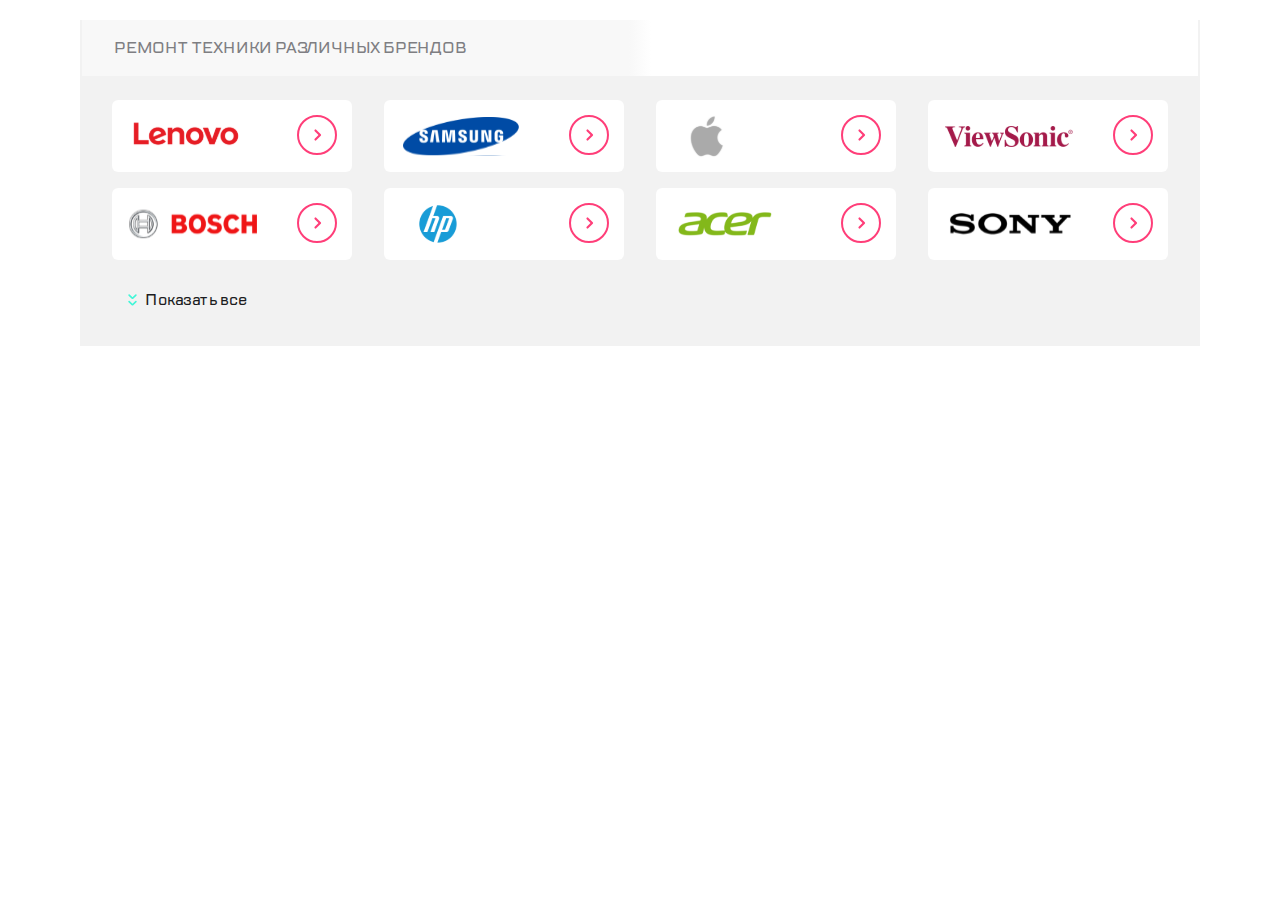
<file: CPS-slider/index.html>
<!DOCTYPE html>
<html lang="en">
  <head>
    <meta charset="UTF-8" />
    <meta name="viewport" content="width=device-width, initial-scale=1.0" />
    <link rel="stylesheet" href="css/style.css" type="text/css" />
    <title>Document</title>
  </head>
  <body>
    <div class="wrapper">
		<section class="section section-slide">
  <div class="section-body">
    <div class="section-header">
      <h3 class="section-header__title">Ремонт техники различных брендов</h3>
    </div>
    <div class="section-items">
      <div class="section-item">
        <a href="#"><picture><source srcset="img/icons/go.svg" type="image/webp"><img src="img/icons/go.svg" alt="Lenovo" /></picture></a>
      </div>
      <div class="section-item">
        <a href="#"><picture><source srcset="img/icons/go.svg" type="image/webp"><img src="img/icons/go.svg" alt="Samsung" /></picture></a>
      </div>
      <div class="section-item">
        <a href="#"><picture><source srcset="img/icons/go.svg" type="image/webp"><img src="img/icons/go.svg" alt="Apple" /></picture></a>
      </div>
      <div class="section-item">
        <a href="#"><picture><source srcset="img/icons/go.svg" type="image/webp"><img src="img/icons/go.svg" alt="ViewSonic" /></picture></a>
      </div>
      <div class="section-item">
        <a href="#"><picture><source srcset="img/icons/go.svg" type="image/webp"><img src="img/icons/go.svg" alt="Bosch" /></picture></a>
      </div>
      <div class="section-item">
        <a href="#"><picture><source srcset="img/icons/go.svg" type="image/webp"><img src="img/icons/go.svg" alt="hp" /></picture></a>
      </div>
      <div class="section-item">
        <a href="#"><picture><source srcset="img/icons/go.svg" type="image/webp"><img src="img/icons/go.svg" alt="Acer" /></picture></a>
      </div>
      <div class="section-item">
        <a href="#"><picture><source srcset="img/icons/go.svg" type="image/webp"><img src="img/icons/go.svg" alt="Sony" /></picture></a>
      </div>
      <div class="section-item">
        <a href="#"><picture><source srcset="img/icons/go.svg" type="image/webp"><img src="img/icons/go.svg" alt="Lenovo" /></picture></a>
      </div>
      <div class="section-item">
        <a href="#"><picture><source srcset="img/icons/go.svg" type="image/webp"><img src="img/icons/go.svg" alt="Samsung" /></picture></a>
      </div>
      <div class="section-item">
        <a href="#"><picture><source srcset="img/icons/go.svg" type="image/webp"><img src="img/icons/go.svg" alt="Apple" /></picture></a>
      </div>
    </div>
    <button class="section-btn _btn">Показать все</button>

    <div class="swiper-container section-slides">
      <!-- Обязятельная оболочка -->
      <div class="swiper-wrapper">
        <!-- Слайды -->
        <div class="swiper-slide section-item__slide">
          <!-- Контент внутри слайдера -->
          <a href="#"><picture><source srcset="img/icons/go.svg" type="image/webp"><img src="img/icons/go.svg" alt="Lenovo" /></picture></a>
        </div>
        <div class="swiper-slide section-item__slide">
          <!-- Контент внутри слайдера -->
          <a href="#"><picture><source srcset="img/icons/go.svg" type="image/webp"><img src="img/icons/go.svg" alt="Samsung" /></picture></a>
        </div>
        <div class="swiper-slide section-item__slide">
          <!-- Контент внутри слайдера -->
          <a href="#"><picture><source srcset="img/icons/go.svg" type="image/webp"><img src="img/icons/go.svg" alt="Apple" /></picture></a>
        </div>
        <div class="swiper-slide section-item__slide">
          <!-- Контент внутри слайдера -->
          <a href="#"><picture><source srcset="img/icons/go.svg" type="image/webp"><img src="img/icons/go.svg" alt="ViewSonic" /></picture></a>
        </div>
        <div class="swiper-slide section-item__slide">
          <!-- Контент внутри слайдера -->
          <a href="#"><picture><source srcset="img/icons/go.svg" type="image/webp"><img src="img/icons/go.svg" alt="Bosch" /></picture></a>
        </div>
        <div class="swiper-slide section-item__slide">
          <!-- Контент внутри слайдера -->
          <a href="#"><picture><source srcset="img/icons/go.svg" type="image/webp"><img src="img/icons/go.svg" alt="hp" /></picture></a>
        </div>
        <div class="swiper-slide section-item__slide">
          <!-- Контент внутри слайдера -->
          <a href="#"><picture><source srcset="img/icons/go.svg" type="image/webp"><img src="img/icons/go.svg" alt="acer" /></picture></a>
        </div>
        <div class="swiper-slide section-item__slide">
          <!-- Контент внутри слайдера -->
          <a href="#"><picture><source srcset="img/icons/go.svg" type="image/webp"><img src="img/icons/go.svg" alt="Sony" /></picture></a>
        </div>
        <div class="swiper-slide section-item__slide">
          <!-- Контент внутри слайдера -->
          <a href="#"><picture><source srcset="img/icons/go.svg" type="image/webp"><img src="img/icons/go.svg" alt="Lenovo" /></picture></a>
        </div>
      </div>

      <!-- Добавляем если нужна пагинация -->
      <div class="section-slider swiper-pagination"></div>
    </div>
  </div>
</section>

	</div>
    <script src="js/script.js"></script>
  </body>
</html>
</file>
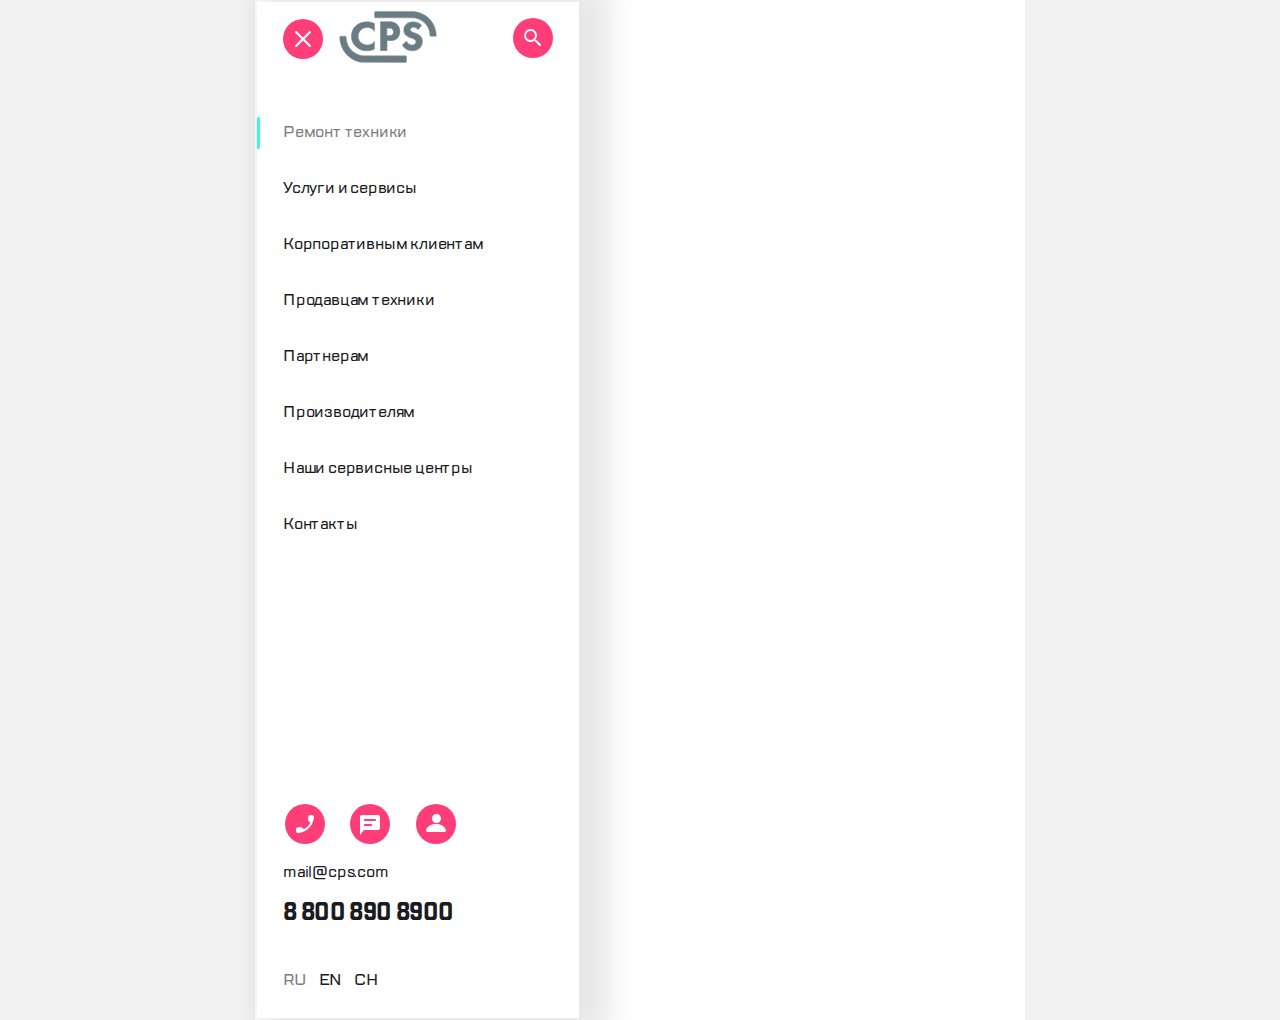
<file: menu - test/index.html>
<!DOCTYPE html>
<html lang="en">
  <head>
    <meta charset="UTF-8" />
    <meta name="viewport" content="width=device-width, initial-scale=1.0" />
    <link rel="stylesheet" href="css/style.css" type="text/css" />
    <title>Servise</title>
  </head>

  <body>
    <div class="wrapper">
      <section class="section">
  <div class="section-container">
   <div class="section-menu">
	   <div class="menu-header">
		<button type="button" class="menu-header__burger btn_m" aria-label="Меню">
			<picture><source srcset="img/icons/burgerX.svg" type="image/webp"><img src="img/icons/burgerX.svg" alt="" /></picture>
		  </button>
		  <div class="menu-header__logo">
			<picture><source srcset="img/icons/icon-cps.svg" type="image/webp"><img src="img/icons/icon-cps.svg" alt="" /></picture>
		  </div>
		  <button type="button" class="menu-header__search btn_s" aria-label="Меню">
			  <picture><source srcset="img/icons/search.svg" type="image/webp"><img src="img/icons/search.svg" alt="" /></picture>
		  </button>
	   </div>
		<ul class="menu-list">
			<li><a herf="#" class="menu-list__link active">Ремонт техники</a></li>
			<li><a herf="#" class="menu-list__link">Услуги и сервисы</a></li>
			<li><a herf="#" class="menu-list__link">Корпоративным клиентам</a></li>
			<li><a herf="#" class="menu-list__link">Продавцам техники</a></li>
			<li><a herf="#" class="menu-list__link">Партнерам</a></li>
			<li><a herf="#" class="menu-list__link">Производителям</a></li>
			<li><a herf="#" class="menu-list__link">Наши сервисные центры</a></li>
			<li><a herf="#" class="menu-list__link">Контакты</a></li>
		</ul>
		<div class="menu-footer">
			<div class="menu-footer__item">
				<button type="button" class="menu-footer__call btn_c" aria-label="Меню">
					<picture><source srcset="img/icons/call.svg" type="image/webp"><img src="img/icons/call.svg" alt="" /></picture>
				</button>
				<button type="button" class="menu-footer__chat btn_ch" aria-label="Меню">
					<picture><source srcset="img/icons/chat.svg" type="image/webp"><img src="img/icons/chat.svg" alt="" /></picture>
				</button>
				<button type="button" class="menu-footer__profile btn_p" aria-label="Меню">
					<picture><source srcset="img/icons/profile.svg" type="image/webp"><img src="img/icons/profile.svg" alt="" /></picture>
				</button>
			</div>
			<div class="menu-footer__contact">
				<a href="#" class="menu-footer__mail">mail@cps.com</a>
			<span>8 800 890 8900</span>
			<ul class="menu-footer__list">
				<li><a href="#" class="menu-footer__link active">RU</a></li>
				<li><a href="#" class="menu-footer__link">EN</a></li>
				<li><a href="#" class="menu-footer__link">CH</a></li>
			</ul>
			</div>
		</div>
   </div>
  </div>
</section>

      
    </div>
    <script src="js/script.js"></script>
  </body>
</html>
</file>
<file: menu - test/css/style.css>
@font-face {
  font-family: "fa-brands-400";
  font-display: swap;
  src: url("../fonts/fa-brands-400.woff") format("woff"), url("../fonts/fa-brands-400.woff2") format("woff2");
  font-weight: 400;
  font-style: normal;
}

@font-face {
  font-family: "fa-duotone-900";
  font-display: swap;
  src: url("../fonts/fa-duotone-900.woff") format("woff"), url("../fonts/fa-duotone-900.woff2") format("woff2");
  font-weight: 400;
  font-style: normal;
}

@font-face {
  font-family: "fa-light-300";
  font-display: swap;
  src: url("../fonts/fa-light-300.woff") format("woff"), url("../fonts/fa-light-300.woff2") format("woff2");
  font-weight: 400;
  font-style: normal;
}

@font-face {
  font-family: "fa-regular-400";
  font-display: swap;
  src: url("../fonts/fa-regular-400.woff") format("woff"), url("../fonts/fa-regular-400.woff2") format("woff2");
  font-weight: 400;
  font-style: normal;
}

@font-face {
  font-family: "fa-solid-900";
  font-display: swap;
  src: url("../fonts/fa-solid-900.woff") format("woff"), url("../fonts/fa-solid-900.woff2") format("woff2");
  font-weight: 400;
  font-style: normal;
}

@font-face {
  font-family: "TTLakes-Medium";
  font-display: swap;
  src: url("../fonts/TTLakes-Medium.woff") format("woff"), url("../fonts/TTLakes-Medium.woff2") format("woff2");
  font-weight: 500;
  font-style: normal;
}

@font-face {
  font-family: "TTLakesCompressed-Black";
  font-display: swap;
  src: url("../fonts/TTLakesCompressed-Black.woff") format("woff"), url("../fonts/TTLakesCompressed-Black.woff2") format("woff2");
  font-weight: 900;
  font-style: normal;
}

@font-face {
  font-family: "TTLakesCondensed-Bold";
  font-display: swap;
  src: url("../fonts/TTLakesCondensed-Bold.woff") format("woff"), url("../fonts/TTLakesCondensed-Bold.woff2") format("woff2");
  font-weight: 700;
  font-style: normal;
}

* {
  padding: 0;
  margin: 0;
  border: 0;
}

*,
*:before,
*:after {
  -webkit-box-sizing: border-box;
  box-sizing: border-box;
}

:focus,
:active {
  outline: none;
}

a:focus,
a:active {
  outline: none;
}

nav,
footer,
header,
aside {
  display: block;
}

html,
body {
  height: 100%;
  width: 100%;
  font-size: 100%;
  line-height: 1;
  font-size: 14px;
  -ms-text-size-adjust: 100%;
  -moz-text-size-adjust: 100%;
  -webkit-text-size-adjust: 100%;
}

input,
button,
textarea {
  font-family: inherit;
  background-color: transparent;
}

input::-ms-clear {
  display: none;
}

button {
  cursor: pointer;
}

button::-moz-focus-inner {
  padding: 0;
  border: 0;
}

a,
a:visited {
  text-decoration: none;
}

a:hover {
  text-decoration: none;
}

ul li {
  list-style: none;
}

img {
  vertical-align: top;
}

h1,
h2,
h3,
h4,
h5,
h6 {
  font-size: inherit;
  font-weight: 400;
}

/*--------------------*/

.wrapper {
  width: 100%;
  height: 100%;
}

.container {
  max-width: 1120px;
  min-height: 88px;
  margin: 0 auto;
  -webkit-box-sizing: border-box;
          box-sizing: border-box;
  background-color: #f8f8f8;
}

.section {
  width: 100%;
  min-height: 100%;
  background-color: #F2F2F2;
}

.section-container {
  max-width: 770px;
  padding: 2px;
  margin: 0 auto;
  display: -webkit-box;
  display: -ms-flexbox;
  display: flex;
  -webkit-box-orient: vertical;
  -webkit-box-direction: normal;
      -ms-flex-direction: column;
          flex-direction: column;
  -webkit-box-align: start;
      -ms-flex-align: start;
          align-items: flex-start;
  background-color: #ffffff;
}

.section-menu {
  width: 322px;
  height: 100%;
  padding: 2px;
  background-color: #ffffff;
  overflow: hidden;
  -webkit-box-shadow: 16px 0 25px 15px rgba(0, 0, 0, 0.096);
          box-shadow: 16px 0 25px 15px rgba(0, 0, 0, 0.096);
}

.menu-header {
  display: -webkit-box;
  display: -ms-flexbox;
  display: flex;
  -webkit-box-align: center;
      -ms-flex-align: center;
          align-items: center;
  -webkit-box-pack: justify;
      -ms-flex-pack: justify;
          justify-content: space-between;
  min-height: 70px;
  margin: 0px 24px 46px 24px;
  position: relative;
}

.menu-header__burger {
  opacity: 1;
  -webkit-transition: 0.2s opacity ease 0s;
  -o-transition: 0.2s opacity ease 0s;
  transition: 0.2s opacity ease 0s;
}

.menu-header__burger:hover {
  opacity: 0.8;
}

.menu-header__logo {
  position: absolute;
  top: 7px;
  left: 56px;
  right: 0px;
  bottom: 0px;
}

.menu-header__search {
  opacity: 1;
  -webkit-transition: 0.2s opacity ease 0s;
  -o-transition: 0.2s opacity ease 0s;
  transition: 0.2s opacity ease 0s;
  z-index: 5;
}

.menu-header__search:hover {
  opacity: 0.8;
}

.btn_s {
  margin-bottom: 2px;
}

.menu-list {
  display: -webkit-box;
  display: -ms-flexbox;
  display: flex;
  -webkit-box-orient: vertical;
  -webkit-box-direction: normal;
      -ms-flex-direction: column;
          flex-direction: column;
  -webkit-box-align: start;
      -ms-flex-align: start;
          align-items: flex-start;
  margin-bottom: 268px;
  -webkit-transition: 0.3s margin-bottom ease 0s;
  -o-transition: 0.3s margin-bottom ease 0s;
  transition: 0.3s margin-bottom ease 0s;
}

.menu-list li {
  margin-bottom: 32px;
}

.menu-list li:last-child {
  margin-bottom: 0px;
}

.menu-list__link {
  display: block;
  padding: 0px 0px 0px 24px;
  font-family: 'TTLakes-Medium';
  font-size: 16px;
  line-height: 24px;
  letter-spacing: -0.2px;
  color: #1B1C21;
  position: relative;
  cursor: pointer;
}

.menu-list__link:before {
  opacity: 0;
  content: '';
  width: 4px;
  height: 32px;
  border-radius: 4px;
  border-left: 4px solid #41F6D7;
  position: absolute;
  top: -3px;
  left: -3px;
  right: 0px;
  bottom: 0px;
  -webkit-transition: 0.1s all ease 0s;
  -o-transition: 0.1s all ease 0s;
  transition: 0.1s all ease 0s;
  z-index: 3;
}

.menu-list__link:hover {
  color: #7E7E82;
}

.menu-list__link:hover:before {
  opacity: 1;
}

.menu-footer__item {
  display: -webkit-box;
  display: -ms-flexbox;
  display: flex;
  -webkit-box-align: center;
      -ms-flex-align: center;
          align-items: center;
  -webkit-box-pack: space-evenly;
      -ms-flex-pack: space-evenly;
          justify-content: space-evenly;
  width: 70%;
  margin-bottom: 16px;
}

.menu-footer__contact {
  display: -webkit-box;
  display: -ms-flexbox;
  display: flex;
  -webkit-box-orient: vertical;
  -webkit-box-direction: normal;
      -ms-flex-direction: column;
          flex-direction: column;
  -webkit-box-align: start;
      -ms-flex-align: start;
          align-items: flex-start;
  margin: 0px 0px 24px 24px;
}

.menu-footer__contact span {
  font-family: 'TTLakesCondensed-Bold';
  font-size: 24px;
  line-height: 32px;
  letter-spacing: -0.6px;
  color: #1B1C21;
}

.menu-footer__mail {
  font-family: 'TTLakes-Medium';
  font-size: 16px;
  line-height: 24px;
  letter-spacing: -0.2px;
  color: #1B1C21;
  margin-bottom: 12px;
}

.menu-footer__list {
  margin-top: 12px;
  display: -webkit-box;
  display: -ms-flexbox;
  display: flex;
}

.menu-footer__list li {
  margin-right: 12px;
}

.menu-footer__list li li:last-child {
  margin: 0px;
}

.menu-footer__link {
  font-family: 'TTLakes-Medium';
  font-size: 16px;
  line-height: 24px;
  letter-spacing: -0.2px;
  color: #1B1C21;
  cursor: pointer;
}

.menu-footer__link:hover {
  color: #7E7E82;
}

.btn_c {
  opacity: 1;
  -webkit-transition: 0.2s opacity ease 0s;
  -o-transition: 0.2s opacity ease 0s;
  transition: 0.2s opacity ease 0s;
  z-index: 5;
}

.btn_c:hover {
  opacity: 0.8;
}

.btn_ch {
  opacity: 1;
  -webkit-transition: 0.2s opacity ease 0s;
  -o-transition: 0.2s opacity ease 0s;
  transition: 0.2s opacity ease 0s;
  z-index: 5;
}

.btn_ch:hover {
  opacity: 0.8;
}

.btn_p {
  opacity: 1;
  -webkit-transition: 0.2s opacity ease 0s;
  -o-transition: 0.2s opacity ease 0s;
  transition: 0.2s opacity ease 0s;
  z-index: 5;
}

.btn_p:hover {
  opacity: 0.8;
}

.menu-list__link.active {
  color: #7E7E82;
}

.menu-list__link.active:before {
  opacity: 1;
  content: '';
  width: 4px;
  height: 32px;
  border-radius: 4px;
  border-left: 4px solid #41F6D7;
  position: absolute;
  top: -3px;
  left: -3px;
  right: 0px;
  bottom: 0px;
  -webkit-transition: 0.1s all ease 0s;
  -o-transition: 0.1s all ease 0s;
  transition: 0.1s all ease 0s;
  z-index: 3;
  color: #7E7E82;
}

.menu-footer__link.active {
  color: #7E7E82;
}

@media (min-width: 320px) {
  .menu-footer__list {
    margin-top: 40px;
  }
}

@media (min-width: 1119.9px) {
  .container {
    min-height: 91px;
  }
}

@media (max-width: 991.9px) {
  .menu-list {
    margin-bottom: 200px;
  }
}

@media (max-width: 767.9px) {
  .menu-list {
    margin-bottom: 100px;
  }
}

@media (max-width: 480px) {
  .menu-list {
    margin-bottom: 32px;
  }
}

@media (max-width: 199.9px) {
  .menu-list {
    margin-bottom: 268px;
  }
}
</file>
<file: CPS-slider/css/style.css>
@charset "UTF-8";

/**
 * Swiper 6.3.5
 * Most modern mobile touch slider and framework with hardware accelerated transitions
 * https://swiperjs.com
 *
 * Copyright 2014-2020 Vladimir Kharlampidi
 *
 * Released under the MIT License
 *
 * Released on: October 30, 2020
 */

@font-face {
  font-family: swiper-icons;
  src: url("data:application/font-woff;charset=utf-8;base64, [base64]//wADZ2x5ZgAAAywAAADMAAAD2MHtryVoZWFkAAABbAAAADAAAAA2E2+eoWhoZWEAAAGcAAAAHwAAACQC9gDzaG10eAAAAigAAAAZAAAArgJkABFsb2NhAAAC0AAAAFoAAABaFQAUGG1heHAAAAG8AAAAHwAAACAAcABAbmFtZQAAA/gAAAE5AAACXvFdBwlwb3N0AAAFNAAAAGIAAACE5s74hXjaY2BkYGAAYpf5Hu/j+W2+MnAzMYDAzaX6QjD6/4//Bxj5GA8AuRwMYGkAPywL13jaY2BkYGA88P8Agx4j+/8fQDYfA1AEBWgDAIB2BOoAeNpjYGRgYNBh4GdgYgABEMnIABJzYNADCQAACWgAsQB42mNgYfzCOIGBlYGB0YcxjYGBwR1Kf2WQZGhhYGBiYGVmgAFGBiQQkOaawtDAoMBQxXjg/wEGPcYDDA4wNUA2CCgwsAAAO4EL6gAAeNpj2M0gyAACqxgGNWBkZ2D4/wMA+xkDdgAAAHjaY2BgYGaAYBkGRgYQiAHyGMF8FgYHIM3DwMHABGQrMOgyWDLEM1T9/w8UBfEMgLzE////P/5//f/V/xv+r4eaAAeMbAxwIUYmIMHEgKYAYjUcsDAwsLKxc3BycfPw8jEQA/[base64]/uznmfPFBNODM2K7MTQ45YEAZqGP81AmGGcF3iPqOop0r1SPTaTbVkfUe4HXj97wYE+yNwWYxwWu4v1ugWHgo3S1XdZEVqWM7ET0cfnLGxWfkgR42o2PvWrDMBSFj/IHLaF0zKjRgdiVMwScNRAoWUoH78Y2icB/yIY09An6AH2Bdu/UB+yxopYshQiEvnvu0dURgDt8QeC8PDw7Fpji3fEA4z/PEJ6YOB5hKh4dj3EvXhxPqH/SKUY3rJ7srZ4FZnh1PMAtPhwP6fl2PMJMPDgeQ4rY8YT6Gzao0eAEA409DuggmTnFnOcSCiEiLMgxCiTI6Cq5DZUd3Qmp10vO0LaLTd2cjN4fOumlc7lUYbSQcZFkutRG7g6JKZKy0RmdLY680CDnEJ+UMkpFFe1RN7nxdVpXrC4aTtnaurOnYercZg2YVmLN/d/gczfEimrE/fs/bOuq29Zmn8tloORaXgZgGa78yO9/cnXm2BpaGvq25Dv9S4E9+5SIc9PqupJKhYFSSl47+Qcr1mYNAAAAeNptw0cKwkAAAMDZJA8Q7OUJvkLsPfZ6zFVERPy8qHh2YER+3i/BP83vIBLLySsoKimrqKqpa2hp6+jq6RsYGhmbmJqZSy0sraxtbO3sHRydnEMU4uR6yx7JJXveP7WrDycAAAAAAAH//wACeNpjYGRgYOABYhkgZgJCZgZNBkYGLQZtIJsFLMYAAAw3ALgAeNolizEKgDAQBCchRbC2sFER0YD6qVQiBCv/H9ezGI6Z5XBAw8CBK/m5iQQVauVbXLnOrMZv2oLdKFa8Pjuru2hJzGabmOSLzNMzvutpB3N42mNgZGBg4GKQYzBhYMxJLMlj4GBgAYow/P/PAJJhLM6sSoWKfWCAAwDAjgbRAAB42mNgYGBkAIIbCZo5IPrmUn0hGA0AO8EFTQAA") format("woff");
  font-weight: 400;
  font-style: normal;
}

:root {
  --swiper-theme-color: #007aff;
}

.swiper-container {
  margin-left: auto;
  margin-right: auto;
  position: relative;
  overflow: hidden;
  list-style: none;
  padding: 0;
  z-index: 1;
}

.swiper-container-vertical > .swiper-wrapper {
  -webkit-box-orient: vertical;
  -webkit-box-direction: normal;
      -ms-flex-direction: column;
          flex-direction: column;
}

.swiper-wrapper {
  position: relative;
  width: 100%;
  height: 100%;
  z-index: 1;
  display: -webkit-box;
  display: -ms-flexbox;
  display: flex;
  -webkit-transition-property: -webkit-transform;
  transition-property: -webkit-transform;
  -o-transition-property: transform;
  transition-property: transform;
  transition-property: transform, -webkit-transform;
  -webkit-box-sizing: content-box;
          box-sizing: content-box;
}

.swiper-container-android .swiper-slide,
.swiper-wrapper {
  -webkit-transform: translate3d(0px, 0, 0);
          transform: translate3d(0px, 0, 0);
}

.swiper-container-multirow > .swiper-wrapper {
  -ms-flex-wrap: wrap;
      flex-wrap: wrap;
}

.swiper-container-multirow-column > .swiper-wrapper {
  -ms-flex-wrap: wrap;
      flex-wrap: wrap;
  -webkit-box-orient: vertical;
  -webkit-box-direction: normal;
      -ms-flex-direction: column;
          flex-direction: column;
}

.swiper-container-free-mode > .swiper-wrapper {
  -webkit-transition-timing-function: ease-out;
       -o-transition-timing-function: ease-out;
          transition-timing-function: ease-out;
  margin: 0 auto;
}

.swiper-slide {
  -ms-flex-negative: 0;
      flex-shrink: 0;
  width: 100%;
  height: 100%;
  position: relative;
  -webkit-transition-property: -webkit-transform;
  transition-property: -webkit-transform;
  -o-transition-property: transform;
  transition-property: transform;
  transition-property: transform, -webkit-transform;
}

.swiper-slide-invisible-blank {
  visibility: hidden;
}

.swiper-container-autoheight,
.swiper-container-autoheight .swiper-slide {
  height: auto;
}

.swiper-container-autoheight .swiper-wrapper {
  -webkit-box-align: start;
      -ms-flex-align: start;
          align-items: flex-start;
  -webkit-transition-property: height,-webkit-transform;
  transition-property: height,-webkit-transform;
  -o-transition-property: transform,height;
  transition-property: transform,height;
  transition-property: transform,height,-webkit-transform;
}

.swiper-container-3d {
  -webkit-perspective: 1200px;
          perspective: 1200px;
}

.swiper-container-3d .swiper-cube-shadow,
.swiper-container-3d .swiper-slide,
.swiper-container-3d .swiper-slide-shadow-bottom,
.swiper-container-3d .swiper-slide-shadow-left,
.swiper-container-3d .swiper-slide-shadow-right,
.swiper-container-3d .swiper-slide-shadow-top,
.swiper-container-3d .swiper-wrapper {
  -webkit-transform-style: preserve-3d;
          transform-style: preserve-3d;
}

.swiper-container-3d .swiper-slide-shadow-bottom,
.swiper-container-3d .swiper-slide-shadow-left,
.swiper-container-3d .swiper-slide-shadow-right,
.swiper-container-3d .swiper-slide-shadow-top {
  position: absolute;
  left: 0;
  top: 0;
  width: 100%;
  height: 100%;
  pointer-events: none;
  z-index: 10;
}

.swiper-container-3d .swiper-slide-shadow-left {
  background-image: -webkit-gradient(linear, right top, left top, from(rgba(0, 0, 0, 0.5)), to(rgba(0, 0, 0, 0)));
  background-image: -o-linear-gradient(right, rgba(0, 0, 0, 0.5), rgba(0, 0, 0, 0));
  background-image: linear-gradient(to left, rgba(0, 0, 0, 0.5), rgba(0, 0, 0, 0));
}

.swiper-container-3d .swiper-slide-shadow-right {
  background-image: -webkit-gradient(linear, left top, right top, from(rgba(0, 0, 0, 0.5)), to(rgba(0, 0, 0, 0)));
  background-image: -o-linear-gradient(left, rgba(0, 0, 0, 0.5), rgba(0, 0, 0, 0));
  background-image: linear-gradient(to right, rgba(0, 0, 0, 0.5), rgba(0, 0, 0, 0));
}

.swiper-container-3d .swiper-slide-shadow-top {
  background-image: -webkit-gradient(linear, left bottom, left top, from(rgba(0, 0, 0, 0.5)), to(rgba(0, 0, 0, 0)));
  background-image: -o-linear-gradient(bottom, rgba(0, 0, 0, 0.5), rgba(0, 0, 0, 0));
  background-image: linear-gradient(to top, rgba(0, 0, 0, 0.5), rgba(0, 0, 0, 0));
}

.swiper-container-3d .swiper-slide-shadow-bottom {
  background-image: -webkit-gradient(linear, left top, left bottom, from(rgba(0, 0, 0, 0.5)), to(rgba(0, 0, 0, 0)));
  background-image: -o-linear-gradient(top, rgba(0, 0, 0, 0.5), rgba(0, 0, 0, 0));
  background-image: linear-gradient(to bottom, rgba(0, 0, 0, 0.5), rgba(0, 0, 0, 0));
}

.swiper-container-css-mode > .swiper-wrapper {
  overflow: auto;
  scrollbar-width: none;
  -ms-overflow-style: none;
}

.swiper-container-css-mode > .swiper-wrapper::-webkit-scrollbar {
  display: none;
}

.swiper-container-css-mode > .swiper-wrapper > .swiper-slide {
  scroll-snap-align: start start;
}

.swiper-container-horizontal.swiper-container-css-mode > .swiper-wrapper {
  -ms-scroll-snap-type: x mandatory;
      scroll-snap-type: x mandatory;
}

.swiper-container-vertical.swiper-container-css-mode > .swiper-wrapper {
  -ms-scroll-snap-type: y mandatory;
      scroll-snap-type: y mandatory;
}

:root {
  --swiper-navigation-size: 44px;
}

.swiper-button-next,
.swiper-button-prev {
  position: absolute;
  top: 50%;
  width: calc(var(--swiper-navigation-size)/ 44 * 27);
  height: var(--swiper-navigation-size);
  margin-top: calc(-1 * var(--swiper-navigation-size)/ 2);
  z-index: 10;
  cursor: pointer;
  display: -webkit-box;
  display: -ms-flexbox;
  display: flex;
  -webkit-box-align: center;
      -ms-flex-align: center;
          align-items: center;
  -webkit-box-pack: center;
      -ms-flex-pack: center;
          justify-content: center;
  color: var(--swiper-navigation-color, var(--swiper-theme-color));
}

.swiper-button-next.swiper-button-disabled,
.swiper-button-prev.swiper-button-disabled {
  opacity: .35;
  cursor: auto;
  pointer-events: none;
}

.swiper-button-next:after,
.swiper-button-prev:after {
  font-family: swiper-icons;
  font-size: var(--swiper-navigation-size);
  text-transform: none !important;
  letter-spacing: 0;
  text-transform: none;
  font-variant: initial;
  line-height: 1;
}

.swiper-button-prev,
.swiper-container-rtl .swiper-button-next {
  left: 10px;
  right: auto;
}

.swiper-button-prev:after,
.swiper-container-rtl .swiper-button-next:after {
  content: 'prev';
}

.swiper-button-next,
.swiper-container-rtl .swiper-button-prev {
  right: 10px;
  left: auto;
}

.swiper-button-next:after,
.swiper-container-rtl .swiper-button-prev:after {
  content: 'next';
}

.swiper-button-next.swiper-button-white,
.swiper-button-prev.swiper-button-white {
  --swiper-navigation-color: #ffffff;
}

.swiper-button-next.swiper-button-black,
.swiper-button-prev.swiper-button-black {
  --swiper-navigation-color: #000000;
}

.swiper-button-lock {
  display: none;
}

.swiper-pagination {
  position: absolute;
  text-align: center;
  -webkit-transition: .3s opacity;
  -o-transition: .3s opacity;
  transition: .3s opacity;
  -webkit-transform: translate3d(0, 0, 0);
          transform: translate3d(0, 0, 0);
  z-index: 10;
}

.swiper-pagination.swiper-pagination-hidden {
  opacity: 0;
}

.swiper-container-horizontal > .swiper-pagination-bullets,
.swiper-pagination-custom,
.swiper-pagination-fraction {
  bottom: 10px;
  left: 0;
  width: 100%;
}

.swiper-pagination-bullets-dynamic {
  overflow: hidden;
  font-size: 0;
}

.swiper-pagination-bullets-dynamic .swiper-pagination-bullet {
  -webkit-transform: scale(0.33);
      -ms-transform: scale(0.33);
          transform: scale(0.33);
  position: relative;
}

.swiper-pagination-bullets-dynamic .swiper-pagination-bullet-active {
  -webkit-transform: scale(1);
      -ms-transform: scale(1);
          transform: scale(1);
}

.swiper-pagination-bullets-dynamic .swiper-pagination-bullet-active-main {
  -webkit-transform: scale(1);
      -ms-transform: scale(1);
          transform: scale(1);
}

.swiper-pagination-bullets-dynamic .swiper-pagination-bullet-active-prev {
  -webkit-transform: scale(0.66);
      -ms-transform: scale(0.66);
          transform: scale(0.66);
}

.swiper-pagination-bullets-dynamic .swiper-pagination-bullet-active-prev-prev {
  -webkit-transform: scale(0.33);
      -ms-transform: scale(0.33);
          transform: scale(0.33);
}

.swiper-pagination-bullets-dynamic .swiper-pagination-bullet-active-next {
  -webkit-transform: scale(0.66);
      -ms-transform: scale(0.66);
          transform: scale(0.66);
}

.swiper-pagination-bullets-dynamic .swiper-pagination-bullet-active-next-next {
  -webkit-transform: scale(0.33);
      -ms-transform: scale(0.33);
          transform: scale(0.33);
}

.swiper-pagination-bullet {
  width: 8px;
  height: 8px;
  display: inline-block;
  border-radius: 100%;
  background: #000;
  opacity: .2;
}

button.swiper-pagination-bullet {
  border: none;
  margin: 0;
  padding: 0;
  -webkit-box-shadow: none;
          box-shadow: none;
  -webkit-appearance: none;
  -moz-appearance: none;
  appearance: none;
}

.swiper-pagination-clickable .swiper-pagination-bullet {
  cursor: pointer;
}

.swiper-pagination-bullet-active {
  opacity: 1;
  background: var(--swiper-pagination-color, var(--swiper-theme-color));
}

.swiper-container-vertical > .swiper-pagination-bullets {
  right: 10px;
  top: 50%;
  -webkit-transform: translate3d(0px, -50%, 0);
          transform: translate3d(0px, -50%, 0);
}

.swiper-container-vertical > .swiper-pagination-bullets .swiper-pagination-bullet {
  margin: 6px 0;
  display: block;
}

.swiper-container-vertical > .swiper-pagination-bullets.swiper-pagination-bullets-dynamic {
  top: 50%;
  -webkit-transform: translateY(-50%);
      -ms-transform: translateY(-50%);
          transform: translateY(-50%);
  width: 8px;
}

.swiper-container-vertical > .swiper-pagination-bullets.swiper-pagination-bullets-dynamic .swiper-pagination-bullet {
  display: inline-block;
  -webkit-transition: .2s transform,.2s top;
  -o-transition: .2s transform,.2s top;
  transition: .2s transform,.2s top;
}

.swiper-container-horizontal > .swiper-pagination-bullets .swiper-pagination-bullet {
  margin: 0 4px;
}

.swiper-container-horizontal > .swiper-pagination-bullets.swiper-pagination-bullets-dynamic {
  left: 50%;
  -webkit-transform: translateX(-50%);
      -ms-transform: translateX(-50%);
          transform: translateX(-50%);
  white-space: nowrap;
}

.swiper-container-horizontal > .swiper-pagination-bullets.swiper-pagination-bullets-dynamic .swiper-pagination-bullet {
  -webkit-transition: .2s transform,.2s left;
  -o-transition: .2s transform,.2s left;
  transition: .2s transform,.2s left;
}

.swiper-container-horizontal.swiper-container-rtl > .swiper-pagination-bullets-dynamic .swiper-pagination-bullet {
  -webkit-transition: .2s transform,.2s right;
  -o-transition: .2s transform,.2s right;
  transition: .2s transform,.2s right;
}

.swiper-pagination-progressbar {
  background: rgba(0, 0, 0, 0.25);
  position: absolute;
}

.swiper-pagination-progressbar .swiper-pagination-progressbar-fill {
  background: var(--swiper-pagination-color, var(--swiper-theme-color));
  position: absolute;
  left: 0;
  top: 0;
  width: 100%;
  height: 100%;
  -webkit-transform: scale(0);
      -ms-transform: scale(0);
          transform: scale(0);
  -webkit-transform-origin: left top;
      -ms-transform-origin: left top;
          transform-origin: left top;
}

.swiper-container-rtl .swiper-pagination-progressbar .swiper-pagination-progressbar-fill {
  -webkit-transform-origin: right top;
      -ms-transform-origin: right top;
          transform-origin: right top;
}

.swiper-container-horizontal > .swiper-pagination-progressbar,
.swiper-container-vertical > .swiper-pagination-progressbar.swiper-pagination-progressbar-opposite {
  width: 100%;
  height: 4px;
  left: 0;
  top: 0;
}

.swiper-container-horizontal > .swiper-pagination-progressbar.swiper-pagination-progressbar-opposite,
.swiper-container-vertical > .swiper-pagination-progressbar {
  width: 4px;
  height: 100%;
  left: 0;
  top: 0;
}

.swiper-pagination-white {
  --swiper-pagination-color: #ffffff;
}

.swiper-pagination-black {
  --swiper-pagination-color: #000000;
}

.swiper-pagination-lock {
  display: none;
}

.swiper-scrollbar {
  border-radius: 10px;
  position: relative;
  -ms-touch-action: none;
  background: rgba(0, 0, 0, 0.1);
}

.swiper-container-horizontal > .swiper-scrollbar {
  position: absolute;
  left: 1%;
  bottom: 3px;
  z-index: 50;
  height: 5px;
  width: 98%;
}

.swiper-container-vertical > .swiper-scrollbar {
  position: absolute;
  right: 3px;
  top: 1%;
  z-index: 50;
  width: 5px;
  height: 98%;
}

.swiper-scrollbar-drag {
  height: 100%;
  width: 100%;
  position: relative;
  background: rgba(0, 0, 0, 0.5);
  border-radius: 10px;
  left: 0;
  top: 0;
}

.swiper-scrollbar-cursor-drag {
  cursor: move;
}

.swiper-scrollbar-lock {
  display: none;
}

.swiper-zoom-container {
  width: 100%;
  height: 100%;
  display: -webkit-box;
  display: -ms-flexbox;
  display: flex;
  -webkit-box-pack: center;
      -ms-flex-pack: center;
          justify-content: center;
  -webkit-box-align: center;
      -ms-flex-align: center;
          align-items: center;
  text-align: center;
}

.swiper-zoom-container > canvas,
.swiper-zoom-container > img,
.swiper-zoom-container > svg {
  max-width: 100%;
  max-height: 100%;
  -o-object-fit: contain;
     object-fit: contain;
}

.swiper-slide-zoomed {
  cursor: move;
}

.swiper-lazy-preloader {
  width: 42px;
  height: 42px;
  position: absolute;
  left: 50%;
  top: 50%;
  margin-left: -21px;
  margin-top: -21px;
  z-index: 10;
  -webkit-transform-origin: 50%;
      -ms-transform-origin: 50%;
          transform-origin: 50%;
  -webkit-animation: swiper-preloader-spin 1s infinite linear;
          animation: swiper-preloader-spin 1s infinite linear;
  -webkit-box-sizing: border-box;
          box-sizing: border-box;
  border: 4px solid var(--swiper-preloader-color, var(--swiper-theme-color));
  border-radius: 50%;
  border-top-color: transparent;
}

.swiper-lazy-preloader-white {
  --swiper-preloader-color: #fff;
}

.swiper-lazy-preloader-black {
  --swiper-preloader-color: #000;
}

@-webkit-keyframes swiper-preloader-spin {
  100% {
    -webkit-transform: rotate(360deg);
            transform: rotate(360deg);
  }
}

@keyframes swiper-preloader-spin {
  100% {
    -webkit-transform: rotate(360deg);
            transform: rotate(360deg);
  }
}

.swiper-container .swiper-notification {
  position: absolute;
  left: 0;
  top: 0;
  pointer-events: none;
  opacity: 0;
  z-index: -1000;
}

.swiper-container-fade.swiper-container-free-mode .swiper-slide {
  -webkit-transition-timing-function: ease-out;
       -o-transition-timing-function: ease-out;
          transition-timing-function: ease-out;
}

.swiper-container-fade .swiper-slide {
  pointer-events: none;
  -webkit-transition-property: opacity;
  -o-transition-property: opacity;
  transition-property: opacity;
}

.swiper-container-fade .swiper-slide .swiper-slide {
  pointer-events: none;
}

.swiper-container-fade .swiper-slide-active,
.swiper-container-fade .swiper-slide-active .swiper-slide-active {
  pointer-events: auto;
}

.swiper-container-cube {
  overflow: visible;
}

.swiper-container-cube .swiper-slide {
  pointer-events: none;
  -webkit-backface-visibility: hidden;
  backface-visibility: hidden;
  z-index: 1;
  visibility: hidden;
  -webkit-transform-origin: 0 0;
      -ms-transform-origin: 0 0;
          transform-origin: 0 0;
  width: 100%;
  height: 100%;
}

.swiper-container-cube .swiper-slide .swiper-slide {
  pointer-events: none;
}

.swiper-container-cube.swiper-container-rtl .swiper-slide {
  -webkit-transform-origin: 100% 0;
      -ms-transform-origin: 100% 0;
          transform-origin: 100% 0;
}

.swiper-container-cube .swiper-slide-active,
.swiper-container-cube .swiper-slide-active .swiper-slide-active {
  pointer-events: auto;
}

.swiper-container-cube .swiper-slide-active,
.swiper-container-cube .swiper-slide-next,
.swiper-container-cube .swiper-slide-next + .swiper-slide,
.swiper-container-cube .swiper-slide-prev {
  pointer-events: auto;
  visibility: visible;
}

.swiper-container-cube .swiper-slide-shadow-bottom,
.swiper-container-cube .swiper-slide-shadow-left,
.swiper-container-cube .swiper-slide-shadow-right,
.swiper-container-cube .swiper-slide-shadow-top {
  z-index: 0;
  -webkit-backface-visibility: hidden;
  backface-visibility: hidden;
}

.swiper-container-cube .swiper-cube-shadow {
  position: absolute;
  left: 0;
  bottom: 0px;
  width: 100%;
  height: 100%;
  background: #000;
  opacity: .6;
  -webkit-filter: blur(50px);
  filter: blur(50px);
  z-index: 0;
}

.swiper-container-flip {
  overflow: visible;
}

.swiper-container-flip .swiper-slide {
  pointer-events: none;
  -webkit-backface-visibility: hidden;
  backface-visibility: hidden;
  z-index: 1;
}

.swiper-container-flip .swiper-slide .swiper-slide {
  pointer-events: none;
}

.swiper-container-flip .swiper-slide-active,
.swiper-container-flip .swiper-slide-active .swiper-slide-active {
  pointer-events: auto;
}

.swiper-container-flip .swiper-slide-shadow-bottom,
.swiper-container-flip .swiper-slide-shadow-left,
.swiper-container-flip .swiper-slide-shadow-right,
.swiper-container-flip .swiper-slide-shadow-top {
  z-index: 0;
  -webkit-backface-visibility: hidden;
  backface-visibility: hidden;
}

@font-face {
  font-family: "fa-brands-400";
  font-display: swap;
  src: url("../fonts/fa-brands-400.woff") format("woff"), url("../fonts/fa-brands-400.woff2") format("woff2");
  font-weight: 400;
  font-style: normal;
}

@font-face {
  font-family: "fa-duotone-900";
  font-display: swap;
  src: url("../fonts/fa-duotone-900.woff") format("woff"), url("../fonts/fa-duotone-900.woff2") format("woff2");
  font-weight: 400;
  font-style: normal;
}

@font-face {
  font-family: "fa-light-300";
  font-display: swap;
  src: url("../fonts/fa-light-300.woff") format("woff"), url("../fonts/fa-light-300.woff2") format("woff2");
  font-weight: 400;
  font-style: normal;
}

@font-face {
  font-family: "fa-regular-400";
  font-display: swap;
  src: url("../fonts/fa-regular-400.woff") format("woff"), url("../fonts/fa-regular-400.woff2") format("woff2");
  font-weight: 400;
  font-style: normal;
}

@font-face {
  font-family: "fa-solid-900";
  font-display: swap;
  src: url("../fonts/fa-solid-900.woff") format("woff"), url("../fonts/fa-solid-900.woff2") format("woff2");
  font-weight: 400;
  font-style: normal;
}

@font-face {
  font-family: "TTLakes-m";
  font-display: swap;
  src: url("../fonts/TTLakes-Medium.woff") format("woff"), url("../fonts/TTLakes-Medium.woff2") format("woff2");
  font-weight: 400;
  font-style: normal;
}

@font-face {
  font-family: "TTLakes-b";
  font-display: swap;
  src: url("../fonts/TTLakesCondensed-Bold.woff") format("woff"), url("../fonts/TTLakesCondensed-Bold.woff2") format("woff2");
  font-weight: 700;
  font-style: normal;
}

@font-face {
  font-family: "TTLakes-bl";
  font-display: swap;
  src: url("../fonts/TTLakesCompressed-Black.woff") format("woff"), url("../fonts/TTLakesCompressed-Black.woff2") format("woff2");
  font-weight: 900;
  font-style: normal;
}

.container {
  max-width: 1100pxpx;
  margin: 0 auto;
  width: 100%;
}

* {
  padding: 0;
  margin: 0;
  border: 0;
}

*,
*:before,
*:after {
  -webkit-box-sizing: border-box;
  box-sizing: border-box;
}

:focus,
:active {
  outline: none;
}

a:focus,
a:active {
  outline: none;
}

nav,
footer,
header,
aside {
  display: block;
}

html,
body {
  height: 100%;
  width: 100%;
  font-size: 100%;
  line-height: 1;
  font-size: 14px;
  -ms-text-size-adjust: 100%;
  -moz-text-size-adjust: 100%;
  -webkit-text-size-adjust: 100%;
}

input,
button,
textarea {
  font-family: inherit;
}

input::-ms-clear {
  display: none;
}

button {
  cursor: pointer;
}

button::-moz-focus-inner {
  padding: 0;
  border: 0;
}

a,
a:visited {
  text-decoration: none;
}

a:hover {
  text-decoration: none;
}

ul li {
  list-style: none;
}

img {
  vertical-align: top;
}

h1,
h2,
h3,
h4,
h5,
h6 {
  font-size: inherit;
  font-weight: 400;
}

/*--------------------*/

.wrapper {
  width: 100%;
  min-height: 100%;
}

.section-slide {
  max-width: 1120px;
  margin: 20px auto;
  min-height: 100%;
  height: 1px;
}

.section-body {
  width: 100%;
  padding: 0 2px;
  background-color: #f2f2f2;
  -webkit-box-sizing: border-box;
          box-sizing: border-box;
  -webkit-transition: 0.3s all ease 0s;
  -o-transition: 0.3s all ease 0s;
  transition: 0.3s all ease 0s;
}

.section-header {
  width: 100%;
  min-height: 56px;
  -webkit-box-sizing: border-box;
          box-sizing: border-box;
  background-image: -webkit-gradient(linear, left top, right top, color-stop(49%, #f8f8f8), color-stop(51%, #ffffff));
  background-image: -o-linear-gradient(left, #f8f8f8 49%, #ffffff 51%);
  background-image: linear-gradient(to right, #f8f8f8 49%, #ffffff 51%);
  border: 0;
}

.section-header__title {
  font-family: "TTLakes-m";
  font-size: 16px;
  line-height: 24px;
  letter-spacing: -0.2px;
  text-transform: uppercase;
  color: #7e7e82;
  margin: 0px 0px 0px 32px;
  padding-top: 16px;
}

.section-items {
  width: 100%;
  margin: 24px 0 0 0;
  padding: 0 0 0 30px;
  display: -webkit-box;
  display: -ms-flexbox;
  display: flex;
  -ms-flex-line-pack: center;
      align-content: center;
  -ms-flex-wrap: wrap;
      flex-wrap: wrap;
}

.section-item {
  width: 240px;
  height: 72px;
  margin: 0px 32px 16px 0px;
  position: relative;
}

.section-item:nth-child(1) {
  background: #fff url("../img/Lenovo_logo.svg") no-repeat 15%;
  border-radius: 6px;
}

.section-item:nth-child(1) img {
  position: absolute;
  top: 15px;
  right: 15px;
}

.section-item:nth-child(2) {
  background: #fff url("../img/Samsung_logo.svg") no-repeat 15%;
  border-radius: 6px;
}

.section-item:nth-child(2) img {
  position: absolute;
  top: 15px;
  right: 15px;
}

.section-item:nth-child(3) {
  background: #fff url("../img/Apple_logo.svg") no-repeat 15%;
  border-radius: 6px;
}

.section-item:nth-child(3) img {
  position: absolute;
  top: 15px;
  right: 15px;
}

.section-item:nth-child(4) {
  background: #fff url("../img/View_logo.svg") no-repeat 15%;
  border-radius: 6px;
}

.section-item:nth-child(4) img {
  position: absolute;
  top: 15px;
  right: 15px;
}

.section-item:nth-child(5) {
  background: #fff url("../img/Bosch_logo.svg") no-repeat 15%;
  border-radius: 6px;
}

.section-item:nth-child(5) img {
  position: absolute;
  top: 15px;
  right: 15px;
}

.section-item:nth-child(6) {
  background: #fff url("../img/Hp_logo.svg") no-repeat 15%;
  border-radius: 6px;
}

.section-item:nth-child(6) img {
  position: absolute;
  top: 15px;
  right: 15px;
}

.section-item:nth-child(7) {
  background: #fff url("../img/Accer_logo.svg") no-repeat 15%;
  border-radius: 6px;
}

.section-item:nth-child(7) img {
  position: absolute;
  top: 15px;
  right: 15px;
}

.section-item:nth-child(8) {
  background: #fff url("../img/Sony_logo.svg") no-repeat 15%;
  border-radius: 6px;
}

.section-item:nth-child(8) img {
  position: absolute;
  top: 15px;
  right: 15px;
}

.section-item:nth-child(9) {
  background: #fff url("../img/Lenovo_logo.svg") no-repeat 15%;
  border-radius: 6px;
  display: none;
}

.section-item:nth-child(9) img {
  position: absolute;
  top: 15px;
  right: 15px;
}

.section-item:nth-child(10) {
  background: #fff url("../img/Samsung_logo.svg") no-repeat 15%;
  border-radius: 6px;
  display: none;
}

.section-item:nth-child(10) img {
  position: absolute;
  top: 15px;
  right: 15px;
}

.section-item:nth-child(11) {
  background: #fff url("../img/Apple_logo.svg") no-repeat 15%;
  border-radius: 6px;
  display: none;
}

.section-item:nth-child(11) img {
  position: absolute;
  top: 15px;
  right: 15px;
}

.section-item:nth-child(4) {
  margin: 0;
}

.section-item:nth-child(8) {
  margin: 0;
}

.section-btn {
  font-family: "TTLakes-m";
  font-style: normal;
  font-weight: 500;
  font-size: 16px;
  line-height: 24px;
  letter-spacing: -0.2px;
  color: #1b1c21;
  margin: 12px 0px 34px 63px;
  position: relative;
  -webkit-transition: 0.1s all ease 0s;
  -o-transition: 0.1s all ease 0s;
  transition: 0.1s all ease 0s;
  background-color: transparent;
}

.section-btn::before {
  width: 12px;
  height: 12px;
  content: "";
  background: url("../img/icons/icon.svg") no-repeat center;
  background-size: contain;
  position: absolute;
  top: 6px;
  left: -18px;
  right: 0px;
  bottom: 0px;
  -webkit-transition: 0.1s -webkit-transform ease 0s;
  transition: 0.1s -webkit-transform ease 0s;
  -o-transition: 0.1s transform ease 0s;
  transition: 0.1s transform ease 0s;
  transition: 0.1s transform ease 0s, 0.1s -webkit-transform ease 0s;
  -webkit-transform: rotate(180deg);
      -ms-transform: rotate(180deg);
          transform: rotate(180deg);
}

.section-btn.active::before {
  -webkit-transform: rotate(0deg);
      -ms-transform: rotate(0deg);
          transform: rotate(0deg);
}

.swiper-container {
  display: block;
}

.swiper-wrapper {
  min-height: 130px !important;
  height: 1px;
  padding: 3px;
}

.swiper-slide {
  margin-top: 16px;
  min-width: 0;
  height: 72px !important;
}

.section-item__slide {
  width: 240px;
  height: 72px;
  position: relative;
}

.section-item__slide a {
  position: absolute;
  top: 15px;
  right: 15px;
}

.section-item__slide:nth-child(1) {
  background: #fff url("../img/Lenovo_logo.svg") no-repeat 15%;
  border-radius: 6px;
}

.section-item__slide:nth-child(2) {
  background: #fff url("../img/Samsung_logo.svg") no-repeat 15%;
  border-radius: 6px;
}

.section-item__slide:nth-child(3) {
  background: #fff url("../img/Apple_logo.svg") no-repeat 15%;
  border-radius: 6px;
}

.section-item__slide:nth-child(4) {
  background: #fff url("../img/View_logo.svg") no-repeat 15%;
  border-radius: 6px;
}

.section-item__slide:nth-child(5) {
  background: #fff url("../img/Bosch_logo.svg") no-repeat 15%;
  border-radius: 6px;
}

.section-item__slide:nth-child(6) {
  background: #fff url("../img/Hp_logo.svg") no-repeat 15%;
  border-radius: 6px;
}

.section-item__slide:nth-child(7) {
  background: #fff url("../img/Accer_logo.svg") no-repeat 15%;
  border-radius: 6px;
}

.section-item__slide:nth-child(8) {
  background: #fff url("../img/Sony_logo.svg") no-repeat 15%;
  border-radius: 6px;
}

.section-item__slide:nth-child(9) {
  background: #fff url("../img/Lenovo_logo.svg") no-repeat 15%;
  border-radius: 6px;
}

/* Буллеты */

.section-slider .swiper-pagination-bullet {
  width: 12px;
  height: 12px;
  line-height: 1rem;
  font-size: 14px;
  background-color: #b5b6bc;
}

@media (min-width: 575.9px) {
  .swiper-container {
    display: none;
  }
}

@media (max-width: 1112pxpx) {
  .container {
    max-width: 970px;
  }
}

@media (max-width: 1100px) {
  .section-items {
    -webkit-box-pack: center;
        -ms-flex-pack: center;
            justify-content: center;
  }

  .section-item:nth-child(4) {
    display: none;
  }

  .section-item:nth-child(8) {
    display: none;
  }
}

@media (max-width: 992.98px) {
  .container {
    max-width: 750px;
  }
}

@media (max-width: 991.9px) {
  .section-item {
    width: 220px;
    margin: 0px 25px 16px 0px;
  }
}

@media (max-width: 767.98px) {
  .container {
    max-width: none;
    padding: 0 10px;
  }
}

@media (max-width: 767.9px) {
  .section-item:nth-child(9) {
    display: none !important;
  }
}

@media (max-width: 575.9px) {
  .section-items {
    display: none;
  }

  .section-item:nth-child(4) {
    display: block;
  }

  .section-item:nth-child(8) {
    display: block;
  }

  .section-item:nth-child(9) {
    display: block;
  }

  .section-btn {
    display: none;
  }
}
</file>
